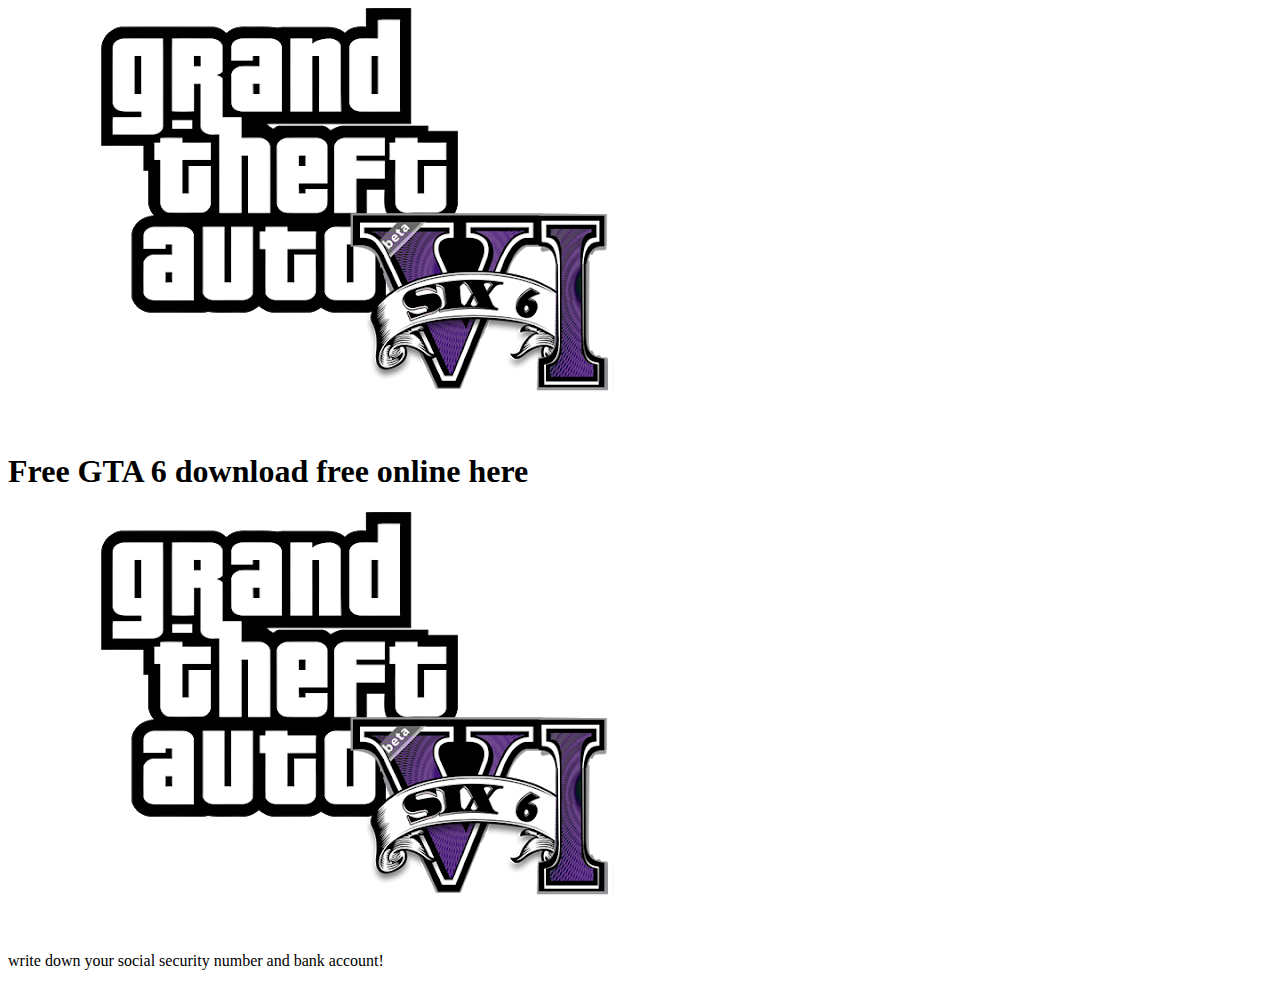
<file: index1.html>
<!DOCTYPE html>
<html lang="en">
<head>
    <meta charset="UTF-8">
    <meta http-equiv="X-UA-Compatible" content="IE=edge">
    <meta name="viewport" content="width=, initial-scale=1.0">
    <title>Document</title>
</head>
<body>
    <div>
        <img src="photos/GTA-6-Logo.png" alt="attēls">
        <h1>Free GTA 6 download free online here</h1>
        <img src="photos/GTA-6-Logo.png" alt="gta scam free online">
    </div>
    <div>
        <p>write down your social security number and bank account!</p>
    </div>
</body>
</html>
</file>
